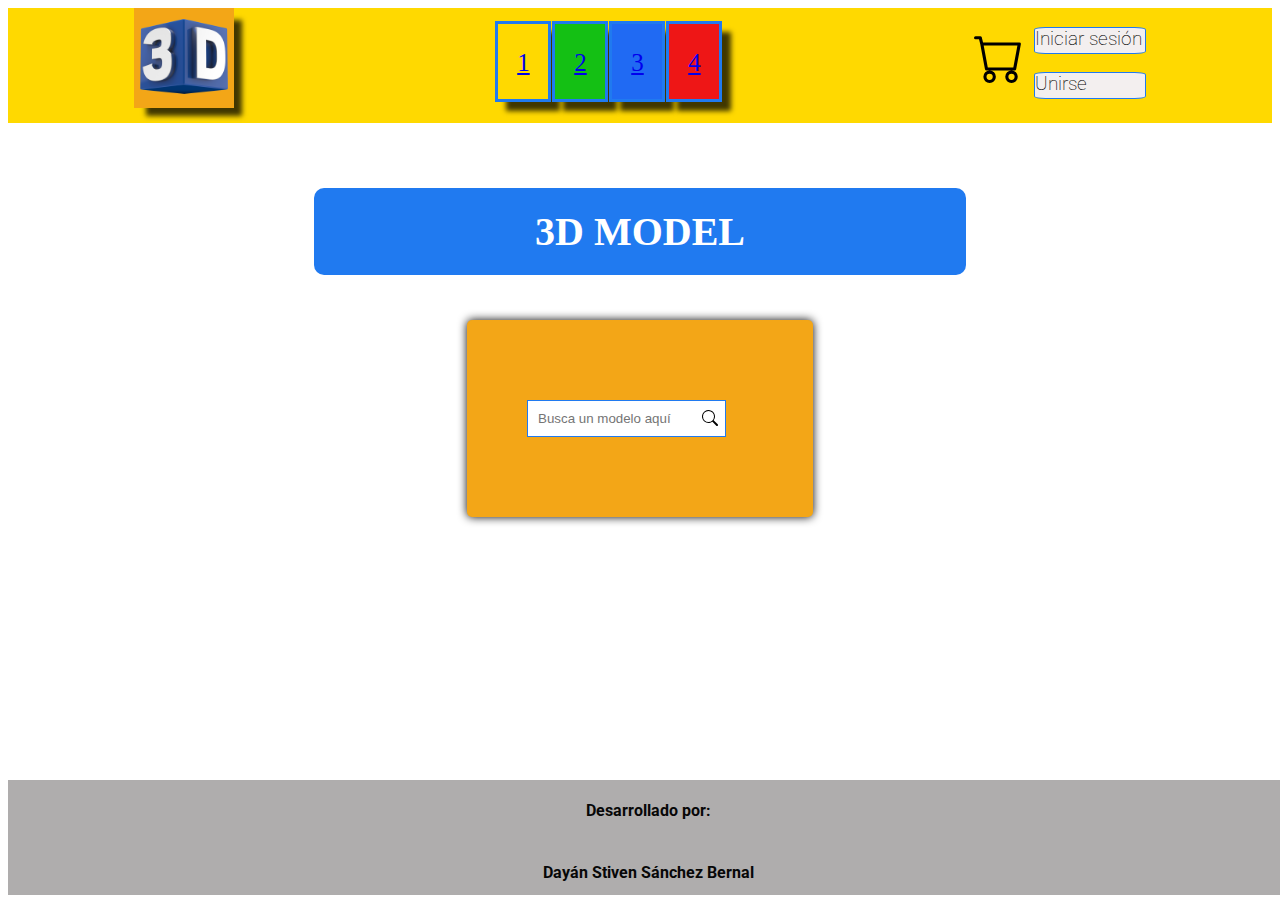
<file: index.html>
<!DOCTYPE html>
<html lang="es">
<head>
    <meta charset="UTF-8">
    <meta name="viewport" content="width=device-width, initial-scale=1.0">
    <title>INICIO</title>
    <link rel="stylesheet" href="./CSS/estilosIndex.css" media="screen">
    <link rel="preconnect" href="https://fonts.googleapis.com">
    <link rel="preconnect" href="https://fonts.gstatic.com" crossorigin>
    <link href="https://fonts.googleapis.com/css2?family=Roboto:ital,wght@0,100;0,300;0,400;0,500;0,700;0,900;1,100;1,300;1,400;1,500;1,700;1,900&display=swap" rel="stylesheet">
</head>
<body>
 
    <header>
        <div id="imagen">
            <img id="logo" src="./assets/3d-logo.png" alt="logo">
        </div>
        <div id="paginas">
            <a href="index.html" id="uno">1</a>
            <a href="modelo.html" id="dos">2</a>
            <a href="pago.html" id="tres">3</a>
            <a href="productos.html" id="cuatro">4</a>
        </div>
        <div id="login">
        <img id="shop" src="./assets/cart.svg" alt="carrito">
        <div>
            <h3>Iniciar sesión</h3>
            <h3>Unirse</h3>
        </div>
        
        </div>
    </header>
    <br>
    <main>
        <section>
            <div class="menu">
                <h1>3D MODEL</h1>
                <br>
                <div id="buscador">
                    <input type="text" id="search" name="search" placeholder="Busca un modelo aquí">
                    <label class="placeholder"><img src="./assets/search.svg" alt="busqueda"></label>
                </div>
            </div>
        </section>
    </main>
    <br> <br>
    <footer>
        <h4>Desarrollado por:</h4>
        <h4>Dayán Stiven Sánchez Bernal</h4>
    </footer>
 </main>
</body>
</html>
</file>
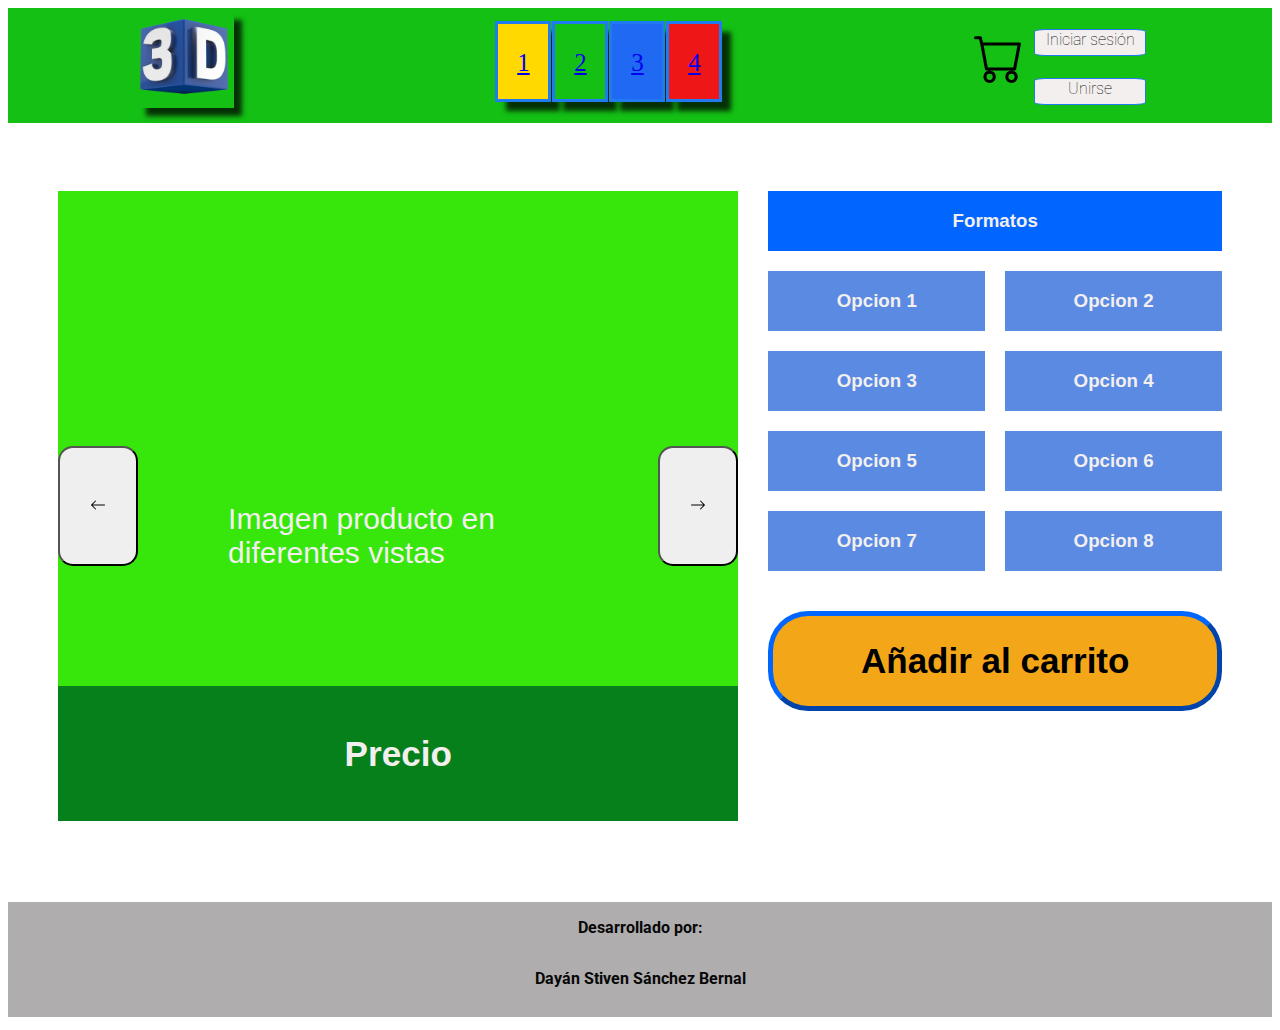
<file: modelo.html>
<!DOCTYPE html>
<html lang="es">
<head>
    <meta charset="UTF-8">
    <meta name="viewport" content="width=device-width, initial-scale=1.0">
    <title>MODELOS</title>
    <link rel="stylesheet" href="./CSS/estilosModelo.css" media="screen">
    <link rel="preconnect" href="https://fonts.googleapis.com">
    <link rel="preconnect" href="https://fonts.gstatic.com" crossorigin>
    <link href="https://fonts.googleapis.com/css2?family=Roboto:ital,wght@0,100;0,300;0,400;0,500;0,700;0,900;1,100;1,300;1,400;1,500;1,700;1,900&display=swap" rel="stylesheet">
</head>
<body>
 
    <header>
        <div id="imagen">
            <img id="logo" src="./assets/3d-logo.png" alt="logo">
        </div>
        <div id="paginas">
            <a href="index.html" id="uno">1</a>
            <a href="modelo.html" id="dos">2</a>
            <a href="pago.html" id="tres">3</a>
            <a href="productos.html" id="cuatro">4</a>
        </div>
        <div id="login">
        <img id="shop" src="./assets/cart.svg" alt="carrito">
        <div>
            <h4>Iniciar sesión</h4>
            <h4>Unirse</h4>
        </div>
        </div>
    </header>
    <br>
    <main>
        <section >
            <article id="carrusel">
                <p id="text-imagen">Imagen producto en diferentes vistas</p>
                <div id="grupo-botones">
                    <button class="boton"><img src="./assets/arrow-left.svg" alt=""></button>
                    <button class="boton"><img src="./assets/arrow-right .svg" alt=""></button>
                </div>
                <div id="item-precio">
                    <h3>Precio</h3>
                </div>
            </article>
            <article id="opciones">
                <div id="formatos">
                    <h3>Formatos</h3>
                </div>
                <div id="botones-opciones">
                    <div class="opcion">
                        <h3>Opcion 1</h3>
                    </div>
                    <div class="opcion">
                        <h3>Opcion 2</h3>
                    </div>
                    <div class="opcion">
                        <h3>Opcion 3</h3>
                    </div>
                    <div class="opcion">
                        <h3>Opcion 4</h3>
                    </div>
                    <div class="opcion">
                        <h3>Opcion 5</h3>
                    </div>
                    <div class="opcion">
                        <h3>Opcion 6</h3>
                    </div>
                    <div class="opcion">
                        <h3>Opcion 7</h3>
                    </div>
                    <div class="opcion">
                        <h3>Opcion 8</h3>
                    </div>
                </div>
                    <button class="anadir-carrito-bt" type="button">
                        Añadir al carrito
                    </button>
            </article>
        </section>
    </main>
    <br> <br>
    <footer>
        <p>Desarrollado por:</p>
        <p>Dayán Stiven Sánchez Bernal</p>
    </footer>
 </main>
</body>
</html>
</file>
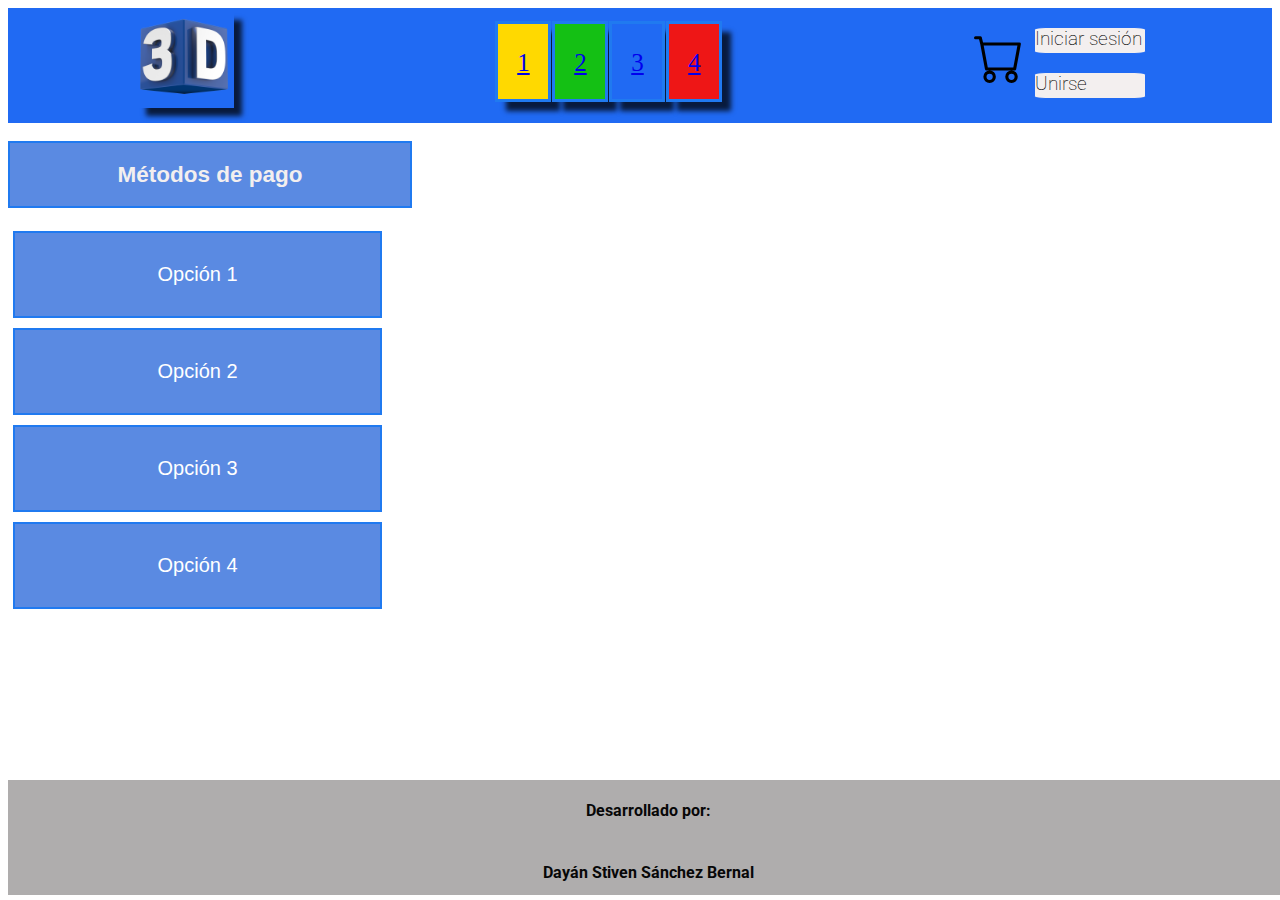
<file: pago.html>
<!DOCTYPE html>
<html lang="es">
<head>
    <meta charset="UTF-8">
    <meta name="viewport" content="width=device-width, initial-scale=1.0">
    <title>Pago</title>
    <link rel="stylesheet" href="./CSS/estiloPagos.css" media="screen">
    <link rel="preconnect" href="https://fonts.googleapis.com">
    <link rel="preconnect" href="https://fonts.gstatic.com" crossorigin>
    <link href="https://fonts.googleapis.com/css2?family=Roboto:ital,wght@0,100;0,300;0,400;0,500;0,700;0,900;1,100;1,300;1,400;1,500;1,700;1,900&display=swap" rel="stylesheet">
</head>
<body>
 
    <header>
        <div id="imagen">
            <img id="logo" src="./assets/3d-logo.png" alt="logo">
        </div>
        <div id="paginas">
            <a href="index.html" id="uno">1</a>
            <a href="modelo.html" id="dos">2</a>
            <a href="pago.html" id="tres">3</a>
            <a href="productos.html" id="cuatro">4</a>
        </div>
        <div id="login">
        <img id="shop" src="./assets/cart.svg" alt="carrito">
        <div>
            <h3>Iniciar sesión</h3>
            <h3>Unirse</h3>
        </div>
        </div>
    </header>
    <br>
    <main>
        <section>
            <div class="metodo">
                <h2>Métodos de pago</h2>
            </div>
            <br>
            <article>
                <div class="opcion">
                    <p>Opción 1</p>
                </div>
                <div class="opcion">
                    <p>Opción 2</p>
                </div>
                <div class="opcion">
                    <p>Opción 3</p>
                </div>
                <div class="opcion">
                    <p>Opción 4</p>
                </div>
            </article>
        </section>
    </main>
    <br> <br>
    <footer>
        <h4>Desarrollado por:</h4>
        <h4>Dayán Stiven Sánchez Bernal</h4>
    </footer>
 </main>
</body>
</html>
</file>
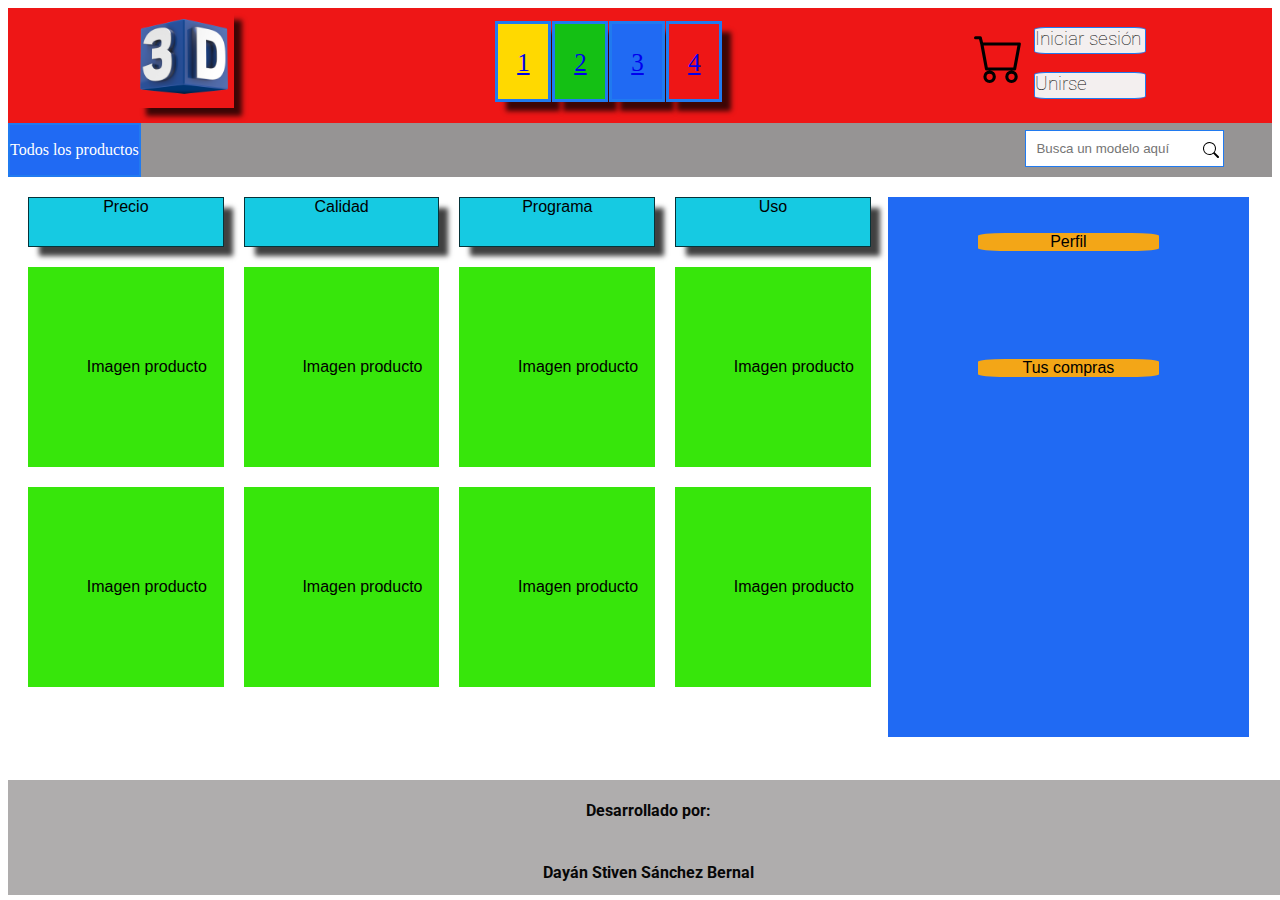
<file: productos.html>
<!DOCTYPE html>
<html lang="es">
<head>
    <meta charset="UTF-8">
    <meta name="viewport" content="width=device-width, initial-scale=1.0">
    <title>Productos</title>
    <link rel="stylesheet" href="./CSS/estilosproductos.css" media="screen">
    <link rel="preconnect" href="https://fonts.googleapis.com">
    <link rel="preconnect" href="https://fonts.gstatic.com" crossorigin>
    <link href="https://fonts.googleapis.com/css2?family=Roboto:ital,wght@0,100;0,300;0,400;0,500;0,700;0,900;1,100;1,300;1,400;1,500;1,700;1,900&display=swap" rel="stylesheet">
</head>
<body>
 
    <header>
        <div id="imagen">
            <img id="logo" src="./assets/3d-logo.png" alt="logo">
        </div>
        <div id="paginas">
            <a href="index.html" id="uno">1</a>
            <a href="modelo.html" id="dos">2</a>
            <a href="pago.html" id="tres">3</a>
            <a href="productos.html" id="cuatro">4</a>
        </div>
        <div id="login">
        <img id="shop" src="./assets/cart.svg" alt="carrito">
        <div>
            <h3>Iniciar sesión</h3>
            <h3>Unirse</h3>
        </div>
        </div>
    </header>
    <nav>
        <div id="all">
            <p>Todos los productos</p>
        </div>
        <div id="buscador">
            <input type="text" id="search" name="search" placeholder="Busca un modelo aquí">
            <label class="placeholder"><img src="./assets/search.svg" alt="busqueda"></label>
        </div>
    </nav>
    <main>
        <section class="pantalla">
            <article id="productos">
                    <div class="cuad-1">Precio</div>
                    <div class="cuad-1">Calidad</div>
                    <div class="cuad-1">Programa</div>
                    <div class="cuad-1">Uso</div>
                    <div class="cuad">Imagen producto</div>
                    <div class="cuad">Imagen producto</div>
                    <div class="cuad">Imagen producto</div>
                    <div class="cuad">Imagen producto</div>
                    <div class="cuad">Imagen producto</div>
                    <div class="cuad">Imagen producto</div>
                    <div class="cuad">Imagen producto</div>
                    <div class="cuad">Imagen producto</div>
            </article>
            <article class="cuadro">
                <p class="text">Perfil</p>
                <p class="text">Tus compras</p>
            </article>
        </section>
    </main>
    <br> <br>
    <footer>
        <h4>Desarrollado por:</h4>
        <h4>Dayán Stiven Sánchez Bernal</h4>
    </footer>
 </main>
</body>
</html>
</file>
<file: CSS/estilosIndex.css>
:root{
    --color-yellow: rgb(255, 217, 0);
    --color-orange: rgb(243, 166, 23);
    --color-black: rgba(0,0,0,0.75);
    --color-blue: rgb(32, 122, 240);
    --color-blue-v2: rgb(32, 106, 243);
    --color-green: rgb(20, 192, 20);
    --color-red: rgb(238, 22, 22);
    --color-white: rgb(243, 239, 239);
    --color-gray: rgb(175, 173, 173);
}
/*header*/
header{
    display: flex;
    flex-direction: row;
    justify-content: space-around;
    background-color: var(--color-yellow);
    height: 115px;
    width: 100%;
}
#imagen{
    display: block;
    height: 110px;
    width: 110px;
}
#logo{
    height: 100px;
    width: 100px;
    background-color: var(--color-orange);
    box-shadow: 10px 10px 5px -2px var(--color-black)
}
#paginas{
    display: flex;
    height: 50px;
    margin-top: 1%;
    column-count: 4;
    column-gap: 1px;
}
#uno{
    height: 50px;
    width: 50px;
    font-size: 25px;
    background-color: var(--color-yellow);
    padding-top: 25px;
    text-align: center;
    border: 3px solid var(--color-blue);
    box-shadow: 10px 10px 5px -1px var(--color-black);
    
}
#dos{
    height: 50px;
    width: 50px;
    font-size: 25px;
    background-color: var(--color-green);
    padding-top: 25px;
    text-align: center;
    border: 3px solid rgb(32, 122, 240);
    box-shadow: 10px 10px 5px -1px var(--color-black);
    cursor: pointer;
}
#tres{
    height: 50px;
    width: 50px;
    font-size: 25px;
    background-color: var(--color-blue-v2);
    padding-top: 25px;
    text-align: center;
    border: 3px solid var(--color-blue);
    box-shadow: 10px 10px 5px -1px var(--color-black);
    cursor: pointer;
}
#cuatro{
    height: 50px;
    width: 50px;
    font-size: 25px;
    background-color: var(--color-red);
    padding-top: 25px;
    text-align: center;
    border: 3px solid var(--color-blue);
    box-shadow: 10px 10px 5px -1px var(--color-black);
    cursor: pointer;
}
#uno:hover,#dos:hover,#tres:hover,#cuatro:hover{
    transform: scale(1.150);
}
#login{
    display: flex;
    flex-direction: row;
    justify-content: space-evenly;
    gap: 10px;
}
#shop{
    padding-top: 25px;
    height: 50px;
    width: 50px;
    cursor: pointer;
}
h3{
    font-family: "Roboto", sans-serif;
    font-weight: 150;
    font-style: normal;
    height: 25px;
    width: 110px;
    background-color: var(--color-white);
    color: rgb(7, 7, 7);
    border: 1px solid rgb(32, 122, 240);
    border-radius: 10%;
    
}
h3:hover{
    background-color: var(--color-orange);
    cursor: pointer;
    transform: scale(1.150);
}
/*section*/
.menu{
    display: flex;
    flex-direction: column;
    justify-content: center;
    align-items: center;
}
h1{
    text-align: center;
    width: 25%;
    color: white;
    background-color: var(--color-blue);
    border-radius: 25px;
    font-size: 50px;
}
#buscador{
    display: flex;
    flex-direction: row;
    gap: 1px;
    padding: 80px 60px;
    box-sizing: border-box;
    background-color: var(--color-orange);
    border-radius: 5px;
    box-shadow: 0px 0px 10px 0px rgb(7,7,7);
}
#search{
    padding: 10px;
    box-sizing: border-box;
    border: 1px solid var(--color-blue);
}
.placeholder{
    position: relative;
    top: 10px;
    right: 30px;
    padding: 0px 5px;
}
/*footer*/
footer {
    font-family: "Roboto", sans-serif;
    font-weight: 100;
    font-style: normal;
    display: flex;
    position: fixed;
    height: 115px;
    width: 100%;
    align-items: center;
    flex-direction: column;
    bottom: 5px;
    color: rgb(7, 7, 7);
    background-color: var(--color-gray);
    font-size: 100%;
  }
 
/* estilos para 480px */
@media (max-width: 480px) {
   /*header*/
header{
    display: flex;
    flex-direction: column; 
    justify-content: center; 
    align-items: center; 
    height: auto; 
    padding: 15px; 
}
#imagen{
    display: block;
    height: 80px; 
    width: 80px; 
    margin-bottom: 15px; 
}
#logo{
    height: 60px; 
    width: 60px; 
    box-shadow: 5px 5px 5px -2px var(--color-black); 
}

#paginas{
    display: flex;
    flex-wrap: wrap; 
    justify-content: center; 
    gap: 10px; 
    margin-bottom: 20px;
}

#uno, #dos, #tres, #cuatro{
    height: 40px; 
    width: 40px; 
    font-size: 20px; 
    padding-top: 15px; 
}
 
#login{
    display: flex; 
    justify-content: center; 
    width: 100%; 
    gap: 1px; 
}

#shop{
    position: relative;
    top: 20px;
    left: -5px;
    height: 40px; 
    width: auto; 
    cursor: pointer;
}

h3{
    margin-bottom: 0;
    text-align: center;
    font-size: 20px; 
    height: auto; 
    width: auto; 
    padding: 5px; 
    border-radius: 5px; 
}

/*section*/
.menu{
    display: flex;
    flex-direction: column; 
    justify-content: center;
    align-items: center;
    padding: 20px; 
}
h1{
    font-size: 30px; 
    width: 100%; 
    padding: 20px; 
    border-radius: 10px;
}
#buscador{
    display: flex;
    flex-direction: column; 
    gap: 10px; 
    padding: 20px; 
}
#search{
    width: 100%; 
    padding: 10px;
    box-sizing: border-box;
    border: 1px solid var(--color-blue);
}
.placeholder{
    position: relative;
    top: auto;
    left: 160px; 
    transform: translateY(-180%); 
}
/*footer*/
footer {
    font-weight: 100;
    display: flex;
    position: relative;
    height: auto; 
    width: 100%;
    align-items: center;
    justify-content: center; 
    flex-direction: column;
    bottom: 0; 
    font-size: 16px; 
    padding: 10px; 
}
}
  
/*Estilos de 481px - 580px*/
@media (min-width: 481px) and (max-width: 580px) {
    /*header*/
 header{
     display: flex;
     flex-direction: column; 
     justify-content: center; 
     align-items: center; 
     height: auto; 
     padding: 15px; 
 }
 #imagen{
     display: block;
     height: 80px; 
     width: 80px; 
     margin-bottom: 15px; 
 }
 #logo{
     height: 60px; 
     width: 60px; 
     box-shadow: 5px 5px 5px -2px var(--color-black); 
 }
 
 #paginas{
     display: flex;
     flex-wrap: wrap; 
     justify-content: center; 
     gap: 10px; 
     margin-bottom: 20px;
 }
 
 #uno, #dos, #tres, #cuatro{
     height: 40px; 
     width: 40px; 
     font-size: 20px; 
     padding-top: 15px; 
 }
  
 #login{
     display: flex; 
     justify-content: center; 
     width: 100%; 
     gap: 1px; 
 }
 
 #shop{
     position: relative;
     top: 20px;
     left: -5px;
     height: 40px; 
     width: auto; 
     cursor: pointer;
 }
 
 h3{
     margin-bottom: 0;
     text-align: center;
     font-size: 20px; 
     height: auto; 
     width: auto; 
     padding: 5px; 
     border-radius: 5px; 
 }
}

  /* estilos 768px */
@media (min-width: 581px) and (max-width: 768px) {
     /*header*/
header{
    display: flex;
    flex-direction: row; 
    justify-content: center; 
    height: auto; 
    padding: 15px; 
}
#imagen{
    display: block;
    height: 80px; 
    width: 80px; 
    margin-bottom: 15px; 
}
#logo{
    height: 80px; 
    width: 80px; 
}
#paginas{
    display: flex; 
    position: absolute;
    justify-items: center;
    gap: 10px; 
}
#uno, #dos, #tres, #cuatro{
    height: 40px; 
    width: 40px; 
    font-size: 20px; 
    padding-top: 15px; 
}
#login{
    display: flex; 
    justify-content: right; 
    width: 100%; 
    gap: 1px; 
}
#shop{
    position: relative;
    top: 20px;
    left: -5px;
    height: 40px; 
    width: auto; 
    cursor: pointer;
}
h3{
    margin-bottom: 0;
    text-align: center;
    font-size: 20px; 
    height: auto; 
    width: auto; 
    padding: 5px; 
    border-radius: 5px; 
}
/*section*/
.menu{
    display: flex;
    flex-direction: column; 
    justify-content: center;
    align-items: center;
    padding: 20px; 
}
h1{
    font-size: 40px; 
    width: 50%; 
    padding: 20px; 
    border-radius: 10px;
}
  }
  
/* estilos para más 769px - 1024px*/
  @media (min-width: 769px) and (max-width: 1024px) {
    /*section*/
.menu{
    display: flex;
    flex-direction: column; 
    justify-content: center;
    align-items: center;
    padding: 20px; 
}
h1{
    font-size: 30px; 
    width: 50%; 
    padding: 20px; 
    border-radius: 10px;
}
  }
  /*Estilos hasta 1500px*/
  @media (max-width: 1500px) {
    /*section*/
.menu{
    display: flex;
    flex-direction: column; 
    justify-content: center;
    align-items: center;
    padding: 20px; 
}
h1{
    font-size: 40px; 
    width: 50%; 
    padding: 20px; 
    border-radius: 10px;
}
  }
</file>
<file: CSS/estilosModelo.css>
:root{
    --color-yellow: rgb(255, 217, 0);
    --color-orange: rgb(243, 166, 23);
    --color-black: rgba(0,0,0,0.75);
    --color-blue: rgb(32, 122, 240);
    --color-blue-v2: rgb(32, 106, 243);
    --color-blue-v3: rgb(0, 102, 255);
    --color-green: rgb(20, 192, 20);
    --color-green-v2: rgb(55, 230, 11);
    --color-green-v3: rgb(5, 128, 26);
    --color-red: rgb(238, 22, 22);
    --color-white: rgb(243, 239, 239);
    --color-gray: rgb(175, 173, 173);
    --color-purple: rgb(90, 138, 226);
}
/*header*/
header{
    display: flex;
    flex-direction: row;
    justify-content: space-around;
    background-color: var(--color-green);
    height: 115px;
    width: 100%;
}
#imagen{
    display: block;
    height: 110px;
    width: 110px;
}
#logo{
    height: 100px;
    width: 100px;
    background-color: var(--color-green);
    box-shadow: 10px 10px 5px -2px var(--color-black);
}
#paginas{
    display: flex;
    height: 50px;
    margin-top: 1%;
    column-count: 4;
    column-gap: 1px;
}
#uno{
    height: 50px;
    width: 50px;
    font-size: 25px;
    background-color: var(--color-yellow);
    padding-top: 25px;
    text-align: center;
    border: 3px solid var(--color-blue);
    box-shadow: 10px 10px 5px -1px var(--color-black);
}
#dos{
    height: 50px;
    width: 50px;
    font-size: 25px;
    background-color: var(--color-green);
    padding-top: 25px;
    text-align: center;
    border: 3px solid var(--color-blue);
    box-shadow: 10px 10px 5px -1px var(--color-black);
}
#tres{
    height: 50px;
    width: 50px;
    font-size: 25px;
    background-color: var(--color-blue-v2);
    padding-top: 25px;
    text-align: center;
    border: 3px solid var(--color-blue);
    box-shadow: 10px 10px 5px -1px var(--color-black);
}
#cuatro{
    height: 50px;
    width: 50px;
    font-size: 25px;
    background-color: var(--color-red);
    padding-top: 25px;
    text-align: center;
    border: 3px solid var(--color-blue);
    box-shadow: 10px 10px 5px -1px var(--color-black);
}
#uno:hover,#dos:hover,#tres:hover,#cuatro:hover{
    cursor: pointer;
    transform: scale(1.150);
}
#login{
    display: flex;
    flex-direction: row;
    justify-content: space-evenly;
    gap: 10px;
}
#shop{
    padding-top: 25px;
    height: 50px;
    width: 50px;
    cursor: pointer;
}
h4{
    font-family: "Roboto", sans-serif;
    font-weight: 100;
    font-style: normal;
    text-align: center;
    height: 25px;
    width: 110px;
    background-color: var(--color-white);
    color: rgb(7, 7, 7);
    border: 1px solid var(--color-blue);
    border-radius: 10%;
    cursor: pointer;
}
h4:hover{
    background-color: var(--color-orange);
    cursor: pointer;
    transform: scale(1.150);
}
/*section*/
section{
    padding: 50px;
    display: flex;
    gap: 30px;
}
#carrusel{
    position: relative;
    display: flex;
    align-items: center;
    background-color: var(--color-green-v2);
    width: 60%;
    height: 70vh;
}
#item-precio{
    font-family: 'Franklin Gothic Medium', 'Arial Narrow', Arial, sans-serif;
    position: absolute;
    bottom: 0;
    background-color: var(--color-green-v3);
    height: 15vh;
    width: 100%;
    align-self: end;
    display: flex;
    justify-content: center;
    align-items: center;
    color: var(--color-white);
    font-size: 30px;
}
#grupo-botones{
    position: absolute;
    width: 100%;
    display: flex;
    justify-content: space-between;
}
.anadir-carrito-bt{
    width: 100%;
    height: 100px;
    margin-top: 40px;
    border-radius: 40px;
    border-color: var(--color-blue-v3);
    border-width: 5px;
    background-color: var(--color-orange);
    font-size: 35px;
    font-weight:bold ;
}
.anadir-carrito-bt:hover{
    cursor: pointer;
    transform: scale(1.050);
}
.boton{
    height: 120px;
    width: 80px;
    border-radius: 15px;
    cursor: pointer;
}
#text-imagen{
    font-family: 'Franklin Gothic Medium', 'Arial Narrow', Arial, sans-serif;
    position: absolute;
    top: 50%;
    left: 50%;
    transform: translate(-50%, -50%);
    color: var(--color-white);
    font-size: 30px;
}
#opciones{
    width: 40%;
}
#formatos{
    font-family: 'Franklin Gothic Medium', 'Arial Narrow', Arial, sans-serif;
    width: 100%;
    height: 60px;
    color: var(--color-white);
    background-color: var(--color-blue-v3);
    margin-bottom: 20px;
    display: flex;
    justify-content: center;
    align-items: center;
}
#botones-opciones{
    display: grid;
    grid-template-columns: repeat(2, 1fr); 
    grid-gap: 20px; 
}
.opcion{
    font-family: 'Lucida Sans', 'Lucida Sans Regular', 'Lucida Grande', 'Lucida Sans Unicode', Geneva, Verdana, sans-serif;
    text-align: center;
    color: var(--color-white);
    background-color: var(--color-purple);
    width: 100%;
    height: 60px;
    display: flex;
    justify-content: center;
    align-items: center;
}
/*footer*/
footer {
    font-family: "Roboto", sans-serif;
    font-weight: bold;
    display: flex;
    position: relative;
    height: 115px;
    width: 100%;
    align-items: center;
    flex-direction: column;
    bottom: 5px;
    color: rgb(7, 7, 7);
    background-color: var(--color-gray);
    font-size: 100%;
  }
  /* estilos para 480px */
@media (max-width: 480px) {
    /*header*/
 header{
     display: flex;
     flex-direction: column; 
     justify-content: center; 
     align-items: center; 
     height: auto; 
     padding: 15px; 
 }
 #imagen{
     display: block;
     height: 80px; 
     width: 80px; 
     margin-bottom: 15px; 
 }
 #logo{
     height: 60px; 
     width: 60px; 
     box-shadow: 5px 5px 5px -2px var(--color-black); 
 }
 #paginas{
     display: flex;
     flex-wrap: wrap; 
     justify-content: center; 
     gap: 10px; 
     margin-bottom: 20px;
 }
 #uno, #dos, #tres, #cuatro{
     height: 40px; 
     width: 40px; 
     font-size: 20px; 
     padding-top: 15px; 
 }
 #login{
     display: flex; 
     justify-content: center; 
     width: 100%; 
     gap: 1px; 
 }
 #shop{
     position: relative;
     top: 20px;
     left: -5px;
     height: 40px; 
     width: auto; 
 }
 h4{
     margin-bottom: 0;
     text-align: center;
     font-size: 20px; 
     height: auto; 
     width: auto; 
     padding: 5px; 
     border-radius: 5px; 
 }
 /*section*/
section {
    padding: 20px;
    display: flex;
    flex-direction: column;
    gap: 30px;
  }
  
  #carrusel {
    position: relative;
    display: flex;
    align-items: center;
    width: 100%;
    height: 50vh;
  }
  
  #item-precio {
    position: absolute;
    bottom: 0;
    height: 15vh;
    width: 100%;
    align-self: end;
    display: flex;
    justify-content: center;
    align-items: center;
    font-size: 20px; 
  }
  
  .anadir-carrito-bt {
    width: 100%;
    height: 80px; 
    margin-top: 20px; 
    border-radius: 40px;
    border-width: 5px;
    font-size: 25px; 
  }
  
  .boton {
    height: 80px; 
    width: 60px; 
    border-radius: 15px;
    cursor: pointer;
  }
  
  #text-imagen {
    position: absolute;
    top: 50%;
    left: 50%;
    transform: translate(-50%, -50%);
    font-size: 20px;
  }
  
  #opciones {
    width: 100%; 
  }
  
  #formatos {
    width: 100%;
    height: 50px; 
    margin-bottom: 20px;
    display: flex;
    justify-content: center;
    align-items: center;
  }
  
  #botones-opciones {
    display: flex;
    flex-wrap: wrap;
    justify-content: space-between;
    gap: 20px;
  }
  
  .opcion {
    text-align: center;
    width: 100%; 
    height: 50px; 
    display: flex;
    justify-content: center;
    align-items: center;
  }
  
 /*footer*/
 footer {
     font-weight: bold;
     display: flex;
     position: relative;
     height: auto; 
     width: 100%;
     align-items: center;
     justify-content: center; 
     flex-direction: column;
     bottom: 0; 
     font-size: 16px; 
     padding: 10px; 
 }
 }
  /* estilos 768px */
@media (min-width: 581px) and (max-width: 768px) {
    /*header*/
header{
   display: flex;
   flex-direction: row; 
   justify-content: center; 
   height: auto; 
   padding: 15px; 
}
#imagen{
   display: block;
   height: 80px; 
   width: 80px; 
   margin-bottom: 15px; 
}
#logo{
   height: 80px; 
   width: 80px; 
}
#paginas{
   display: flex; 
   position: absolute;
   justify-items: center;
   gap: 10px; 
}
#uno, #dos, #tres, #cuatro{
   height: 40px; 
   width: 40px; 
   font-size: 20px; 
   padding-top: 15px; 
}
#login{
   display: flex; 
   justify-content: right; 
   width: 100%; 
   gap: 1px; 
}
#shop{
   position: relative;
   top: 20px;
   left: -5px;
   height: 40px; 
   width: auto; 
   cursor: pointer;
}
h4{
   margin-bottom: 0;
   font-size: 20px; 
   height: auto; 
   width: auto; 
   padding: 5px; 
   border-radius: 5px; 
}
/*section*/
section {
    padding: 20px;
    display: flex;
    flex-direction: column;
    gap: 30px;
  }
  #carrusel {
    position: relative;
    display: flex;
    align-items: center;
    width: 100%; 
    height: 50vh;
  } 
  #item-precio {
    position: absolute;
    bottom: 0;
    height: 15vh;
    width: 100%;
    align-self: end;
    display: flex;
    justify-content: center;
    align-items: center;
    font-size: 20px; 
  }
  .anadir-carrito-bt {
    height: 80px;
    border-radius: 40px;
    border-width: 5px;
    font-size: 25px; 
  }
  .boton {
    height: 90px; 
    width: 60px; 
    border-radius: 15px;
  }
  #text-imagen {
    position: absolute;
    top: 50%;
    left: 50%;
    transform: translate(-50%, -50%);
    font-size: 20px; 
  }
  #formatos {
    width: 100%; 
    height: 50px;
    margin-bottom: 20px;
    display: flex;
    justify-content: center;
    align-items: center;
  }
  #botones-opciones {
    display: flex;
    justify-content: space-around; 
  }
  .opcion {
    text-align: center;
    width: 45%;
    height: 50px; 
    display: flex;
    justify-content: center;
    align-items: center;
  }
 }
 /* estilos para más 769px - 1024px*/
 @media (min-width: 769px) and (max-width: 1024px) {
    .anadir-carrito-bt {
        width: 100%;
        height: 80px;
        margin-top: 20px;
        border-radius: 40px;
        border-width: 5px;
        font-size: 25px; 
      }
      #text-imagen {
        position: absolute;
        top: 50%;
        left: 50%;
        transform: translate(-50%, -50%);
        font-size: 20px; 
      }
      .boton {
        height: 90px; 
        width: 60px; 
        border-radius: 15px;
      }
 }
</file>
<file: CSS/estiloPagos.css>
:root{
    --color-yellow: rgb(255, 217, 0);
    --color-orange: rgb(243, 166, 23);
    --color-black: rgba(0,0,0,0.75);
    --color-blue: rgb(32, 122, 240);
    --color-blue-v2: rgb(32, 106, 243);
    --color-green: rgb(20, 192, 20);
    --color-red: rgb(238, 22, 22);
    --color-white: rgb(243, 239, 239);
    --color-gray: rgb(175, 173, 173);
    --color-purple: rgb(90, 138, 226);
}
/*header*/
header{
    display: flex;
    flex-direction: row;
    justify-content: space-around;
    background-color: var(--color-blue-v2);
    height: 115px;
    width: 100%;
}
#imagen{
    display: block;
    height: 110px;
    width: 110px;
}
#logo{
    height: 100px;
    width: 100px;
    background-color: var(--color-blue-v2);
    box-shadow: 10px 10px 5px -2px var(--color-black);
}
#paginas{
    display: flex;
    height: 50px;
    margin-top: 1%;
    column-count: 4;
    column-gap: 1px;
}
#uno{
    height: 50px;
    width: 50px;
    font-size: 25px;
    background-color: var(--color-yellow);
    padding-top: 25px;
    text-align: center;
    border: 3px solid var(--color-blue);
    box-shadow: 10px 10px 5px -1px var(--color-black);
}
#dos{
    height: 50px;
    width: 50px;
    font-size: 25px;
    background-color: var(--color-green);
    padding-top: 25px;
    text-align: center;
    border: 3px solid var(--color-blue);
    box-shadow: 10px 10px 5px -1px var(--color-black);
}
#tres{
    height: 50px;
    width: 50px;
    font-size: 25px;
    background-color: var(--color-blue-v2);
    padding-top: 25px;
    text-align: center;
    border: 3px solid var(--color-blue);
    box-shadow: 10px 10px 5px -1px var(--color-black);
}
#cuatro{
    height: 50px;
    width: 50px;
    font-size: 25px;
    background-color: var(--color-red);
    padding-top: 25px;
    text-align: center;
    border: 3px solid var(--color-blue);
    box-shadow: 10px 10px 5px -1px var(--color-black);
}
#uno:hover,#dos:hover,#tres:hover #cuatro:hover{
    cursor: pointer;
    transform: scale(1.150);
}
#login{
    display: flex;
    flex-direction: row;
    justify-content: space-evenly;
    gap: 10px;
}
#shop{
    padding-top: 25px;
    height: 50px;
    width: 50px;
    cursor: pointer;
}
h3{
    font-family: "Roboto", sans-serif;
    font-weight: 150;
    font-style: normal;
    height: 25px;
    width: 110px;
    background-color: var(--color-white);
    color: rgb(7, 7, 7);
    border: 1px solid var(--color-blue-v2);
    border-radius: 10%;
}
h3:hover{
    background-color: var(--color-orange);
    cursor: pointer;
    transform: scale(1.150);
}
/*section*/
.metodo{
    font-family: 'Segoe UI', Tahoma, Geneva, Verdana, sans-serif;
    text-align: center;
    background-color: var(--color-purple);
    border: 2px solid var(--color-blue);
    color: var(--color-white);
    height: 15%;
    width: 15%;
}
article{
    position: fixed;
    display: flex;
    flex-direction: column;
    justify-content: center;
    height: auto;
    width: 15%;
}
.opcion{
    font-family: 'Franklin Gothic Medium', 'Arial Narrow', Arial, sans-serif;
    margin: 3%;
    text-align: center;
    color: white;
    font-size: medium;
    background-color: var(--color-purple);
    border: 2px solid var(--color-blue);
}
.opcion:hover{
    background-color: var(--color-orange);
    cursor: pointer;
    transform: scale(1.100);
}
/*footer*/
footer {
    font-family: "Roboto", sans-serif;
    font-weight: bold;
    font-style: normal;
    display: flex;
    position: absolute;
    height: 115px;
    width: 100%;
    align-items: center;
    flex-direction: column;
    bottom: 5px;
    color: rgb(7, 7, 7);
    background-color: var(--color-gray);
    font-size: 100%;
  }

  /* estilos para 480px */
@media (max-width: 480px) {
    /*header*/
 header{
     display: flex;
     flex-direction: column; 
     justify-content: center; 
     align-items: center; 
     height: auto; 
     padding: 15px; 
 }
 #imagen{
     display: block;
     height: 80px; 
     width: 80px; 
     margin-bottom: 15px; 
 }
 #logo{
     height: 60px; 
     width: 60px; 
     box-shadow: 5px 5px 5px -2px var(--color-black); 
 }
 #paginas{
     display: flex;
     flex-wrap: wrap; 
     justify-content: center; 
     gap: 10px; 
     margin-bottom: 20px;
 }
 #uno, #dos, #tres, #cuatro{
     height: 40px; 
     width: 40px; 
     font-size: 20px; 
     padding-top: 15px; 
 }
 #login{
     display: flex; 
     justify-content: center; 
     width: 100%; 
     gap: 1px; 
 }
 #shop{
     position: relative;
     top: 20px;
     left: -5px;
     height: 40px; 
     width: auto; 
     cursor: pointer;
 }
 h3{
     margin-bottom: 0;
     text-align: center;
     font-size: 20px; 
     height: auto; 
     width: auto; 
     padding: 5px; 
     border-radius: 5px; 
 }
 /*Section*/
.metodo {
    text-align: center;
    border: 2px solid var(--color-blue);
    height: 80px;
    width: 200px;
    margin: 10px auto;
  }
  article {
    position: static;
    display: flex;
    flex-direction: column;
    justify-content: center;
    height: auto;
    width: 100%; 
  }
  .opcion {
    margin: 5px;
    font-size: 14px; 
    padding: 10px; 
  }
  /*Footer*/
  footer {
    position: relative;
  }
 }
 /* estilos 768px */
@media (min-width: 581px) and (max-width: 768px) {
    .metodo {
        font-size: 15px;
        width: 440px;
        margin: 5px left;
      }
      article {
       position: static;
        display: flex;
        height: auto;
        width: 60%; 
      }
      .opcion {
        margin: 5px;
        font-size: 17px; 
        padding: 10px; 
      }
 }
 /* estilos para más 769px - 1024px*/
 @media (min-width: 769px) and (max-width: 1024px) {
    /*section*/
    .metodo {
        font-size: 15px;
        width: 400px;
        margin: 5px left;
      }
      article {
       position: static;
        display: flex;
        height: auto;
        width: 40%; 
      }
      .opcion {
        margin: 5px;
        font-size: 20px; 
        padding: 10px; 
      }
  }
   /*Estilos hasta 1500px*/
   @media (max-width: 1500px) {
    /*section*/
    .metodo {
        font-size: 15px;
        width: 400px;
        margin: 5px left;
      }
      article {
       position: static;
        display: flex;
        height: auto;
        width: 30%; 
      }
      .opcion {
        margin: 5px;
        font-size: 20px; 
        padding: 10px; 
      }
  }
</file>
<file: CSS/estilosproductos.css>
:root{
    --color-yellow: rgb(255, 217, 0);
    --color-orange: rgb(243, 166, 23);
    --color-black: rgba(0,0,0,0.75);
    --color-blue: rgb(32, 122, 240);
    --color-blue-v2: rgb(32, 106, 243);
    --color-blue-v3: rgb(0, 102, 255);
    --color-green: rgb(20, 192, 20);
    --color-green-v2: rgb(55, 230, 11);
    --color-green-v3: rgb(5, 128, 26);
    --color-red: rgb(238, 22, 22);
    --color-white: rgb(243, 239, 239);
    --color-gray: rgb(175, 173, 173);
    --color-gray-v2: rgb(150, 148, 148);
    --color-purple: rgb(90, 138, 226);
    --color-cian: rgb(22, 202, 226);
}
/*header*/
header{
    display: flex;
    flex-direction: row;
    justify-content: space-around;
    background-color: var(--color-red);
    height: 115px;
    width: 100%;
}
#imagen{
    display: block;
    height: 110px;
    width: 110px;
}
#logo{
    height: 100px;
    width: 100px;
    background-color: var(--color-red);
    box-shadow: 10px 10px 5px -2px var(--color-black);
}
#paginas{
    display: flex;
    height: 50px;
    margin-top: 1%;
    column-count: 4;
    column-gap: 1px;
}
#uno{
    height: 50px;
    width: 50px;
    font-size: 25px;
    background-color: var(--color-yellow);
    padding-top: 25px;
    text-align: center;
    border: 3px solid var(--color-blue);
    box-shadow: 10px 10px 5px -1px var(--color-black);
}
#dos{
    height: 50px;
    width: 50px;
    font-size: 25px;
    background-color: var(--color-green);
    padding-top: 25px;
    text-align: center;
    border: 3px solid var(--color-blue);
    box-shadow: 10px 10px 5px -1px var(--color-black);
}
#tres{
    height: 50px;
    width: 50px;
    font-size: 25px;
    background-color: var(--color-blue-v2);
    padding-top: 25px;
    text-align: center;
    border: 3px solid var(--color-blue);
    box-shadow: 10px 10px 5px -1px var(--color-black);
}
#cuatro{
    height: 50px;
    width: 50px;
    font-size: 25px;
    background-color: var(--color-red);
    padding-top: 25px;
    text-align: center;
    border: 3px solid var(--color-blue);
    box-shadow: 10px 10px 5px -1px var(--color-black);
    cursor: pointer;
}
#uno:hover,#dos:hover,#tres:hover,#cuatro:hover{
    cursor: pointer;
    transform: scale(1.150);
}
#login{
    display: flex;
    flex-direction: row;
    justify-content: space-evenly;
    gap: 10px;
}
#shop{
    padding-top: 25px;
    height: 50px;
    width: 50px;
    cursor: pointer;
}
h3{
    font-family: "Roboto", sans-serif;
    font-weight: 100;
    font-style: normal;
    height: 25px;
    width: 110px;
    background-color: var(--color-white);
    color: rgb(7, 7, 7);
    border: 1px solid var(--color-blue);
    border-radius: 10%;
    cursor: pointer;
}
h3:hover{
    background-color: var(--color-orange);
    cursor: pointer;
    transform: scale(1.150);
}
/* Nav */
nav{
    display: flex;
    flex-direction: row;
    background-color: var(--color-gray-v2);
}
#all{
    margin-right: 70%;
    font-size: medium;
    color: white;
    background-color: var(--color-blue-v2);
    border: 2px solid var(--color-blue);
}
#search{
    margin-top: 7px;
    padding: 10px;
    box-sizing: border-box;
    border: 1px solid var(--color-blue);
}
.placeholder{
    position: relative;
    top: 5px;
    right: 30px;
    padding: 0px 5px;
    cursor: pointer;
}
/*section*/
.pantalla{
    display: flex;
    flex-direction: row;
    gap: 20px;
    margin: 20px;
}

#productos{
    width: 70%;
    height: 70vh;
    display: grid;
    grid-template-columns: repeat(4, 1fr);
    grid-template-rows: 50px 200px 200px ;
    gap: 20px;
}
.cuad-1{
    font-family: 'Franklin Gothic Medium', 'Arial Narrow', Arial, sans-serif;
    text-align: center;
    color: black;
    background-color: var(--color-cian);
    border: 1px solid var(--color-black);
    box-shadow: 10px 10px 5px -1px var(--color-black);
}
#item-precio{
    position: absolute;
    bottom: 0;
    background-color: var(--color-green-v3);
    height: 15vh;
    width: 100%;
    align-self: end;
    display: flex;
    justify-content: center;
    align-items: center;
    color: white;
    font-size: 10px;
}
.cuad{
    font-family: 'Lucida Sans', 'Lucida Sans Regular', 'Lucida Grande', 'Lucida Sans Unicode', Geneva, Verdana, sans-serif;
    display: flex;
    align-items: center;
    padding-left: 30%;
    background-color: var(--color-green-v2);
}
.cuadro{
    display: flex;
    flex-direction: column;
    align-items: center;
    position: relative;
    height: 60vh;
    width: 30%;
    right: 3px;
    background-color: var(--color-blue-v2);
}
.text{
    font-family: 'Franklin Gothic Medium', 'Arial Narrow', Arial, sans-serif;
    text-align: center;
    margin-top: 10%;
    margin-bottom: 20%;
    width: 50%;
    background-color: var(--color-orange);
    color: black;
    border-radius: 15%
}
/*footer*/
footer {
    font-family: "Roboto", sans-serif;
    font-weight: 100;
    font-style: normal;
    display: flex;
    position: fixed;
    height: 115px;
    width: 100%;
    align-items: center;
    flex-direction: column;
    bottom: 5px;
    color: rgb(7, 7, 7);
    background-color: var(--color-gray);
    font-size: 100%;
  }
   
/* estilos para 480px */
@media (max-width: 480px) {
    /*header*/
 header{
     display: flex;
     flex-direction: column; 
     justify-content: center; 
     align-items: center; 
     height: auto; 
     padding: 15px; 
 }
 #imagen{
     display: block;
     height: 80px; 
     width: 80px; 
     margin-bottom: 15px; 
 }
 #logo{
     height: 60px; 
     width: 60px; 
     box-shadow: 5px 5px 5px -2px var(--color-black); 
 }
 #paginas{
     display: flex;
     flex-wrap: wrap; 
     justify-content: center; 
     gap: 10px; 
     margin-bottom: 20px;
 }
 #uno, #dos, #tres, #cuatro{
     height: 40px; 
     width: 40px; 
     font-size: 20px; 
     padding-top: 15px; 
 }
 #login{
     display: flex; 
     justify-content: center; 
     width: 100%; 
     gap: 1px; 
 }
 #shop{
     position: relative;
     top: 20px;
     left: -5px;
     height: 40px; 
     width: auto; 
     cursor: pointer;
 }
 h3{
     margin-bottom: 0;
     text-align: center;
     font-size: 20px; 
     height: auto; 
     width: auto; 
     padding: 5px; 
     border-radius: 5px; 
 }
/* Nav */
nav {
    display: flex;
    flex-direction: row; 
    gap: 110px;
}
#all {
    margin-right: 0; 
    margin-bottom: 10px; 
    font-size: medium;
}
#search {
    margin-top: 7px;
    margin-bottom: 10px; 
    padding: 10px;
    box-sizing: border-box;
}
/*section*/
.pantalla {
    display: flex;
    flex-direction: column; 
    gap: 20px;
    margin: 20px;
}
#productos {
    width: 100%;  
    display: grid;
    grid-template-columns: repeat(2, 1fr); 
    grid-template-rows: auto; 
}
.cuad-1 {
    text-align: center;
    box-shadow: 10px 10px 5px -1px var(--color-black);
}
#item-precio {
    position: static;
    height: auto; 
    width: 100%;
    font-size: 10px;
    text-align: center;
}
.cuad {
    display: flex;
    align-items: center;
    padding-left: 10px;
}
.cuadro {
    display: flex;
    flex-direction: column;
    align-items: center;
    position: relative;
    height: auto;
    width: 100%; 
}
.text {
    text-align: center;
    margin-top: 10px;
    margin-bottom: 110px; 
    border-radius: 15px;
}

 /*footer*/
 footer {
     font-weight: 100;
     display: flex;
     position: relative;
     height: auto; 
     width: 100%;
     align-items: center;
     justify-content: center; 
     flex-direction: column;
     bottom: 0; 
     font-size: 16px; 
     padding: 10px; 
 }
 }
 
   /* estilos 768px */
 @media (min-width: 481px) and (max-width: 768px) {
      /*header*/
 header{
     display: flex;
     flex-direction: row; 
     justify-content: center; 
     height: auto; 
     padding: 15px; 
 }
 #imagen{
     display: block;
     height: 80px; 
     width: 80px; 
     margin-bottom: 15px; 
 }
 #logo{
     height: 80px; 
     width: 80px; 
 }
 #paginas{
     display: flex; 
     position: absolute;
     justify-items: center;
     gap: 10px; 
 }
 #uno, #dos, #tres, #cuatro{
     height: 40px; 
     width: 40px; 
     font-size: 20px; 
     padding-top: 15px; 
 }
 #login{
     display: flex; 
     justify-content: right; 
     width: 100%; 
     gap: 1px; 
 }
 #shop{
     position: relative;
     top: 20px;
     left: -5px;
     height: 40px; 
     width: auto; 
     cursor: pointer;
 }
 h3{
     margin-bottom: 0;
     text-align: center;
     font-size: 20px; 
     height: auto; 
     width: auto; 
     padding: 5px; 
     border-radius: 5px; 
 }
 /* Nav */
nav {
    display: flex;
    flex-direction: row;
    gap: 380px; 
  }
  #all {
    margin-right: 0;
    margin-bottom: 10px;
    font-size: medium;
  }
  #search {
    margin-top: 7px;
    margin-bottom: 10px;
    padding: 10px;
    box-sizing: border-box;
  }
  /*section*/
  .pantalla {
    display: flex;
    flex-direction: column;
    gap: 20px;
    margin: 20px;
  }
  #productos {
    width: 100%;
    display: grid;
    height: 80vh;
    grid-template-columns: repeat(2, 1fr); 
    grid-template-rows: auto;
  }
  .cuad-1 {
    text-align: center;
    box-shadow: 10px 10px 5px -1px var(--color-black);
  }
  #item-precio {
    position: static;
    height: auto;
    width: 100%;
    font-size: 12px; 
    text-align: center;
  }
  .cuad {
    display: flex;
    align-items: center;
    padding-left: 10px;
  }
  .cuadro {
    display: flex;
    flex-direction: column;
    align-items: center;
    position: relative;
    height: auto;
    width: 100%;
  }
  .text {
    text-align: center;
    margin-top: 10px;
    margin-bottom: 160px; 
    border-radius: 15px;
  }
/*footer*/
footer {
    font-weight: bold;
    display: flex;
    position: relative;
    height: auto; 
    width: 100%;
    align-items: center;
    justify-content: center; 
    flex-direction: column;
    bottom: 0; 
    font-size: 16px; 
    padding: 10px; 
}  
   }
   
 /* estilos para más 769px - 1024px*/
   @media (min-width: 769px) and (max-width: 1024px) {
     /*header*/
header{
    display: flex;
    flex-direction: row; 
    justify-content: center; 
    height: auto; 
    padding: 15px; 
 }
 #imagen{
    display: block;
    height: 80px; 
    width: 80px; 
    margin-bottom: 15px; 
 }
 #logo{
    height: 80px; 
    width: 80px; 
 }
 #paginas{
    display: flex; 
    position: absolute;
    justify-items: center;
    gap: 10px; 
 }
 #uno, #dos, #tres, #cuatro{
    height: 40px; 
    width: 40px; 
    font-size: 20px; 
    padding-top: 15px; 
 }
 #login{
    display: flex; 
    justify-content: right; 
    width: 100%; 
    gap: 1px; 
 }
 #shop{
    position: relative;
    top: 20px;
    left: -5px;
    height: 40px; 
    width: auto; 
    cursor: pointer;
 }
 h3{
    margin-bottom: 0;
    font-size: 20px; 
    height: auto; 
    width: auto; 
    padding: 5px; 
    border-radius: 5px; 
 }
/* Nav */
nav {
    display: flex;
    flex-direction: row;
    gap: 590px; 
  }
  
  #all {
    margin-right: 0;
    margin-bottom: 10px;
    font-size: medium;
  }
  
  #search {
    margin-top: 7px;
    margin-bottom: 10px;
    padding: 10px;
    box-sizing: border-box;
  }
  /* Section */
  .pantalla {
    display: flex;
    flex-direction: column;
    gap: 20px;
    margin: 20px;
  }
  #productos {
    width: 100%;
    height: 40vh;
    display: grid;
    grid-template-columns: repeat(4, 1fr); 
    grid-template-rows: auto;
  }
  #item-precio {
    position: static;
    height: auto;
    width: 100%;
    font-size: 14px; 
    text-align: center;
  }
  .cuad {
    display: flex;
    align-items: center;
    padding-left: 10px;
  }
  .cuadro {
    display: flex;
    flex-direction: column;
    align-items: center;
    position: relative;
    height: auto;
    width: 100%;
  }
  .text {
    text-align: center;
    margin-top: 10px;
    margin-bottom: 160px; 
    border-radius: 15px;
    width: 30%;
  }
/*footer*/
footer {
    font-weight: bold;
    display: flex;
    position: relative;
    height: auto; 
    width: 100%;
    align-items: center;
    justify-content: center; 
    flex-direction: column;
    bottom: 0; 
    font-size: 16px; 
    padding: 10px; 
} 
}
</file>
